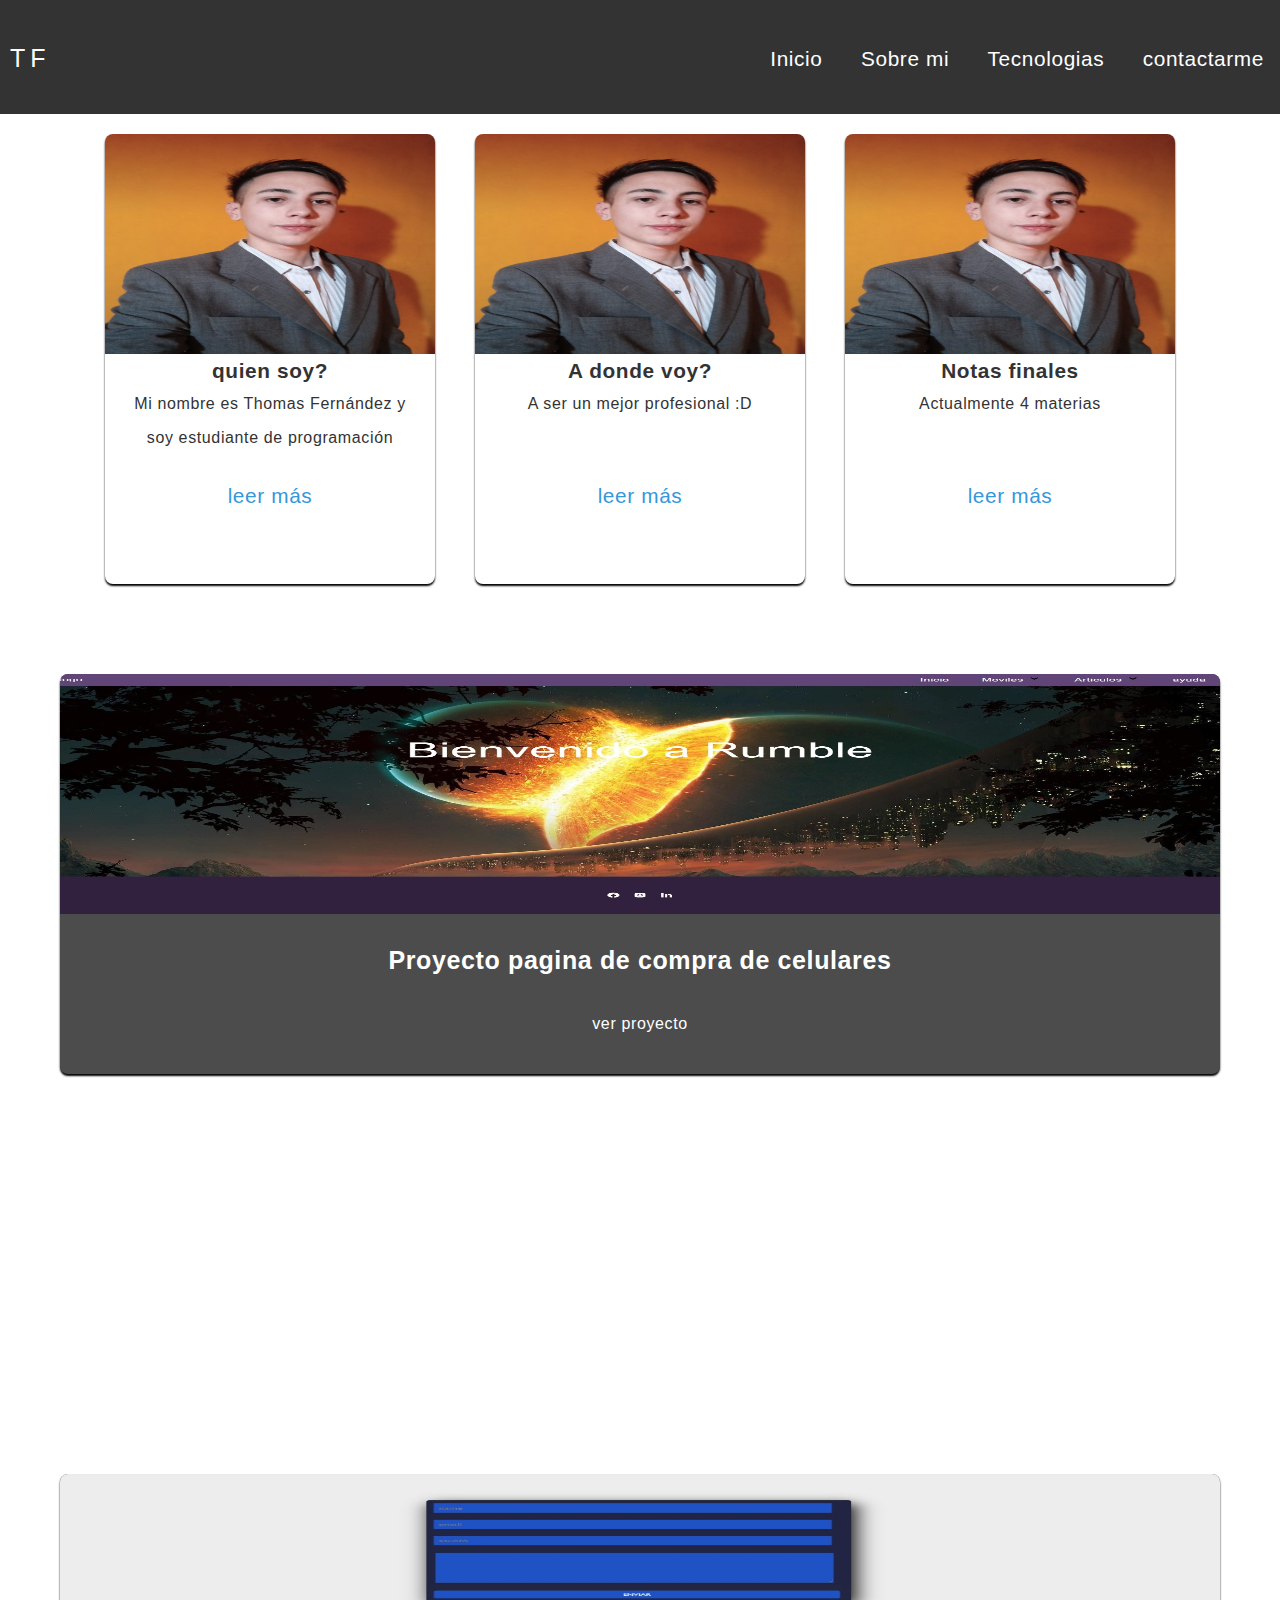
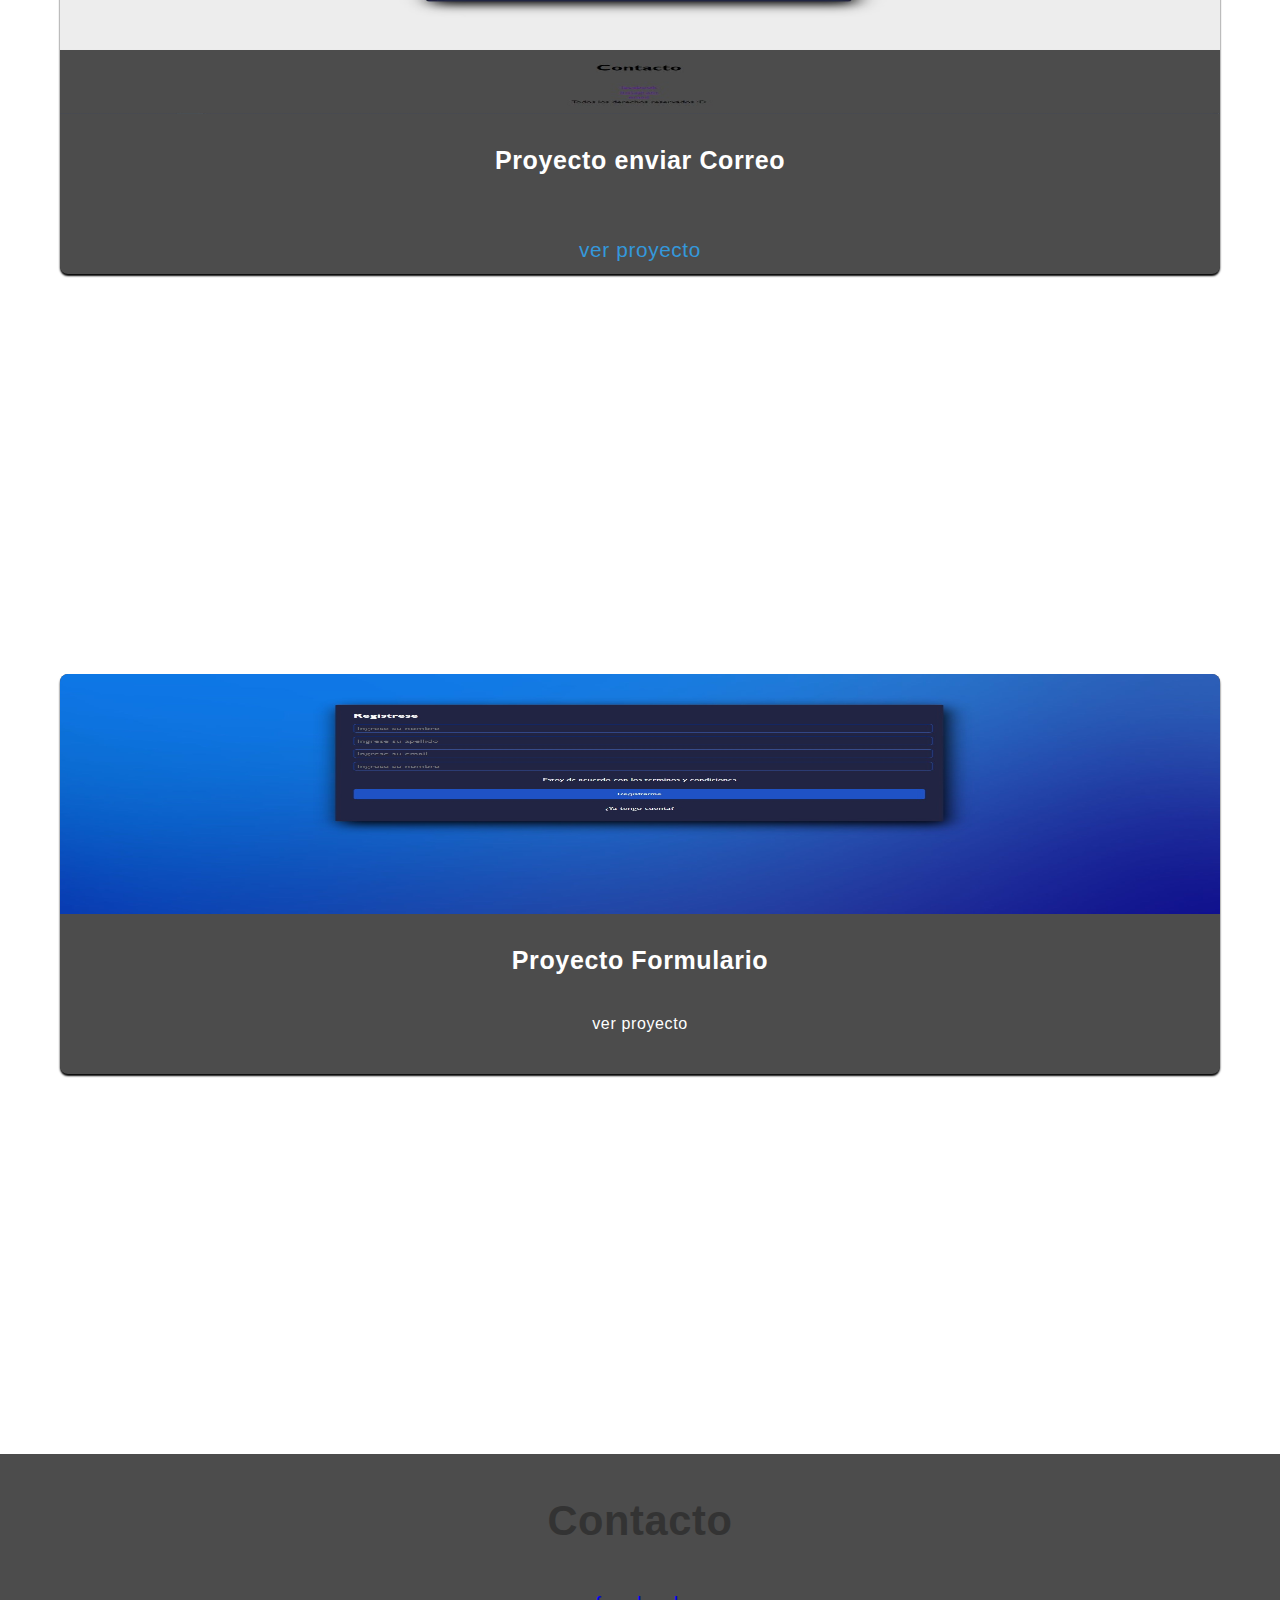
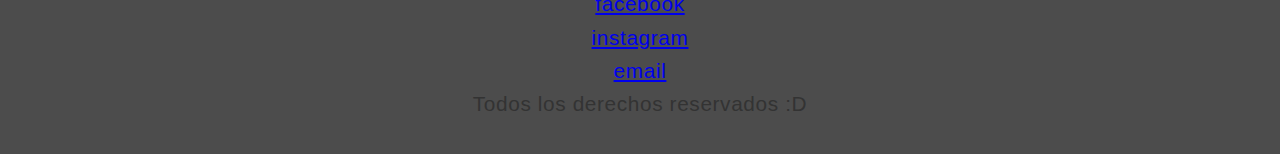
<file: index.html>
<!DOCTYPE html>
<html lang="es">
<head>
    <meta charset="UTF-8">
    <meta http-equiv="X-UA-Compatible" content="IE=edge">
    <meta name="keywords" content="programadores,programador">
    <meta name="author" content="Thomas Ezequiel Fernández">
    <title>Thomas.F</title>
    <link rel="stylesheet" type="text/css" href="estilo.css">
    <link rel="stylesheet" type="text/js" href="contactarme.js">
</head>


<body>
    <header class="header">
        <div class="logo-nav-container">
             <a href="index.html" class="logo">TF</a>
                <nav class="navigation">
                  <ul>
                  <li><a href="index.html">Inicio</a></li>
                  <li><a href="sobremi.html">Sobre mi</a></li>
                  <li><a href="tecnologias.html">Tecnologias</a></li>
                  <li><a href="contactame.html">contactarme</a></li>
                  </ul>
                </nav>
        </div>
    </header>


<main class="main">
        
    <div class="container">
        <div class="card">
    
                <img src="imagenes/fotomia.jpeg">
                <h4>quien soy?</h4>
                <p>Mi nombre es Thomas Fernández y soy estudiante de programación</p>
                <a href="sobremi.html">leer más</a>
                    
        </div>
    
        <div class="card">
    
                <img src="imagenes/fotomia.jpeg">
                <h4>A donde voy?</h4>
                <p>A ser un mejor profesional :D</p>
                <br>
                <a href="adondevoy.html">leer más</a>
        </div>
    
        
    
        <div class="card">
                <img src="imagenes/fotomia.jpeg">
                <h4>Notas finales</h4>
                <p>Actualmente 4 materias</p><br>
                 <a href="notasfinales.html">leer más</a>
                    
        </div>
    </div>
    <section class="sectioncard">

        <div class="container">
            <div class="card">
                    <img src="imagenes/PCELUS.jpg">
                    <h3>Proyecto pagina de compra de celulares</h3>                    
                    <p><a target="blank_" href="../proyectoPCelus/index.html">ver proyecto</a></p>
            </div>
     </section>
     <section class="sectioncard">
        <div class="container">
            <div class="card">
                     <img src="imagenes/correo.jpeg">
                    <br><h3>Proyecto enviar Correo</h3>
                    </p><a href="../formularioo/INDEX.HTML">ver proyecto</a>
            </div>
     </section>
     <section class="sectioncard">
    
        <div class="container">
            <div class="card">
                <img src="imagenes/formulario.jpg">
                <h3>Proyecto Formulario</h3>                    
                <p><a href="../formularioo/INDEX.HTML">ver proyecto</a></p>
                   
            </div>
     </section>


     
 </main>



 <footer class="footermain">
    <div>
    <table>
        <h1>Contacto</h1>
        <a href="https://www.facebook.com/thomy.md/" target="_blank">facebook </a> <br>
        <a href="https://www.instagram.com/thomy_fnz/" target="_blank">instagram </a><br>
        <a href="https://www.facebook.com/thomy.md/" target="_blank" >email </a><br>
        <p>Todos los derechos reservados :D</p>

    </table>
</div>
 </footer>
</body>

</html>
</file>
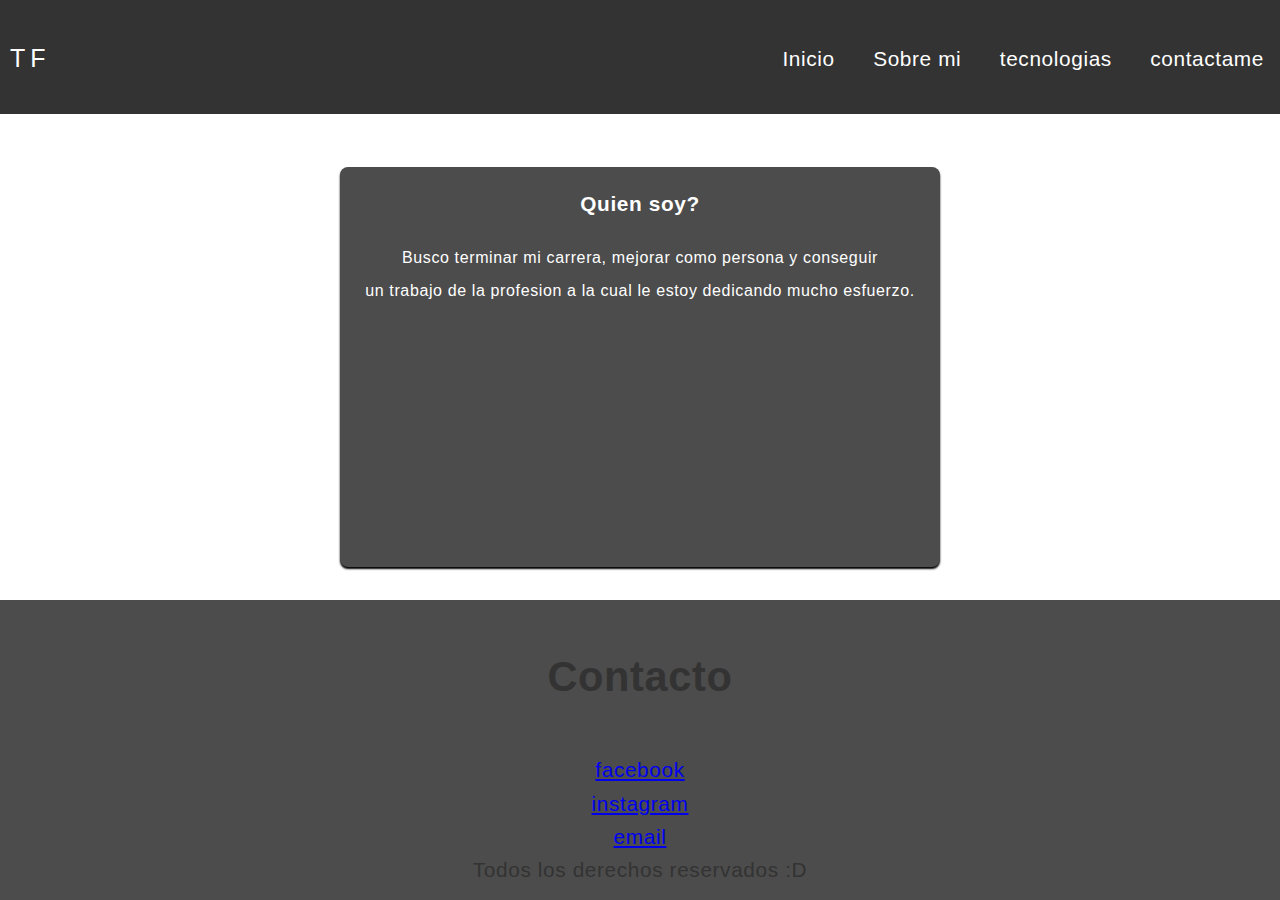
<file: adondevoy.html>
<!DOCTYPE html>
<html lang="es">
<head>
    <meta charset="UTF-8">
    <meta http-equiv="X-UA-Compatible" content="IE=edge">
    <meta name="keywords" content="programadores,programador">
    <meta name="author" content="Thomas Ezequiel Fernández">
    <title>Thomas.F</title>
    <link rel="stylesheet" type="text/css" href="estilo.css">
</head>


<body>


    <header class="header">
        <div class="container logo-nav-container">
             <a href="index.html" class="logo">TF</a> 
                <nav class="navigation">
                  <ul>
                  <li><a href="index.html">Inicio</a></li>
                  <li><a href="sobremi.html">Sobre mi</a></li>
                  <li><a href="tecnologias.html">tecnologias</a></li>
                  <li><a href="contactame.html">contactame</a></li>
                  </ul>
                </nav>
        </div>
    </header>


<main class="main">

    <br>
            <div class="containers">
                <div class="cardsobremi">
                    <h4>Quien soy?</h4>
                <p>Busco terminar mi carrera, mejorar como persona y conseguir <br>
                   un trabajo de la profesion a la cual le estoy dedicando mucho esfuerzo.</p>           
                 </div>
    

 </main>

 <footer class="nomainfooter">
    <div>
        <h1>Contacto</h1>
        <a href="https://www.facebook.com/thomy.md/" target="_blank">facebook </a> <br>
        <a href="https://www.instagram.com/thomy_fnz/" target="_blank">instagram </a><br>
        <a href="https://www.facebook.com/thomy.md/" target="_blank" >email </a><br>
        <p>Todos los derechos reservados :D</p>
    </div> 
</footer>
</body>
</html>
</file>
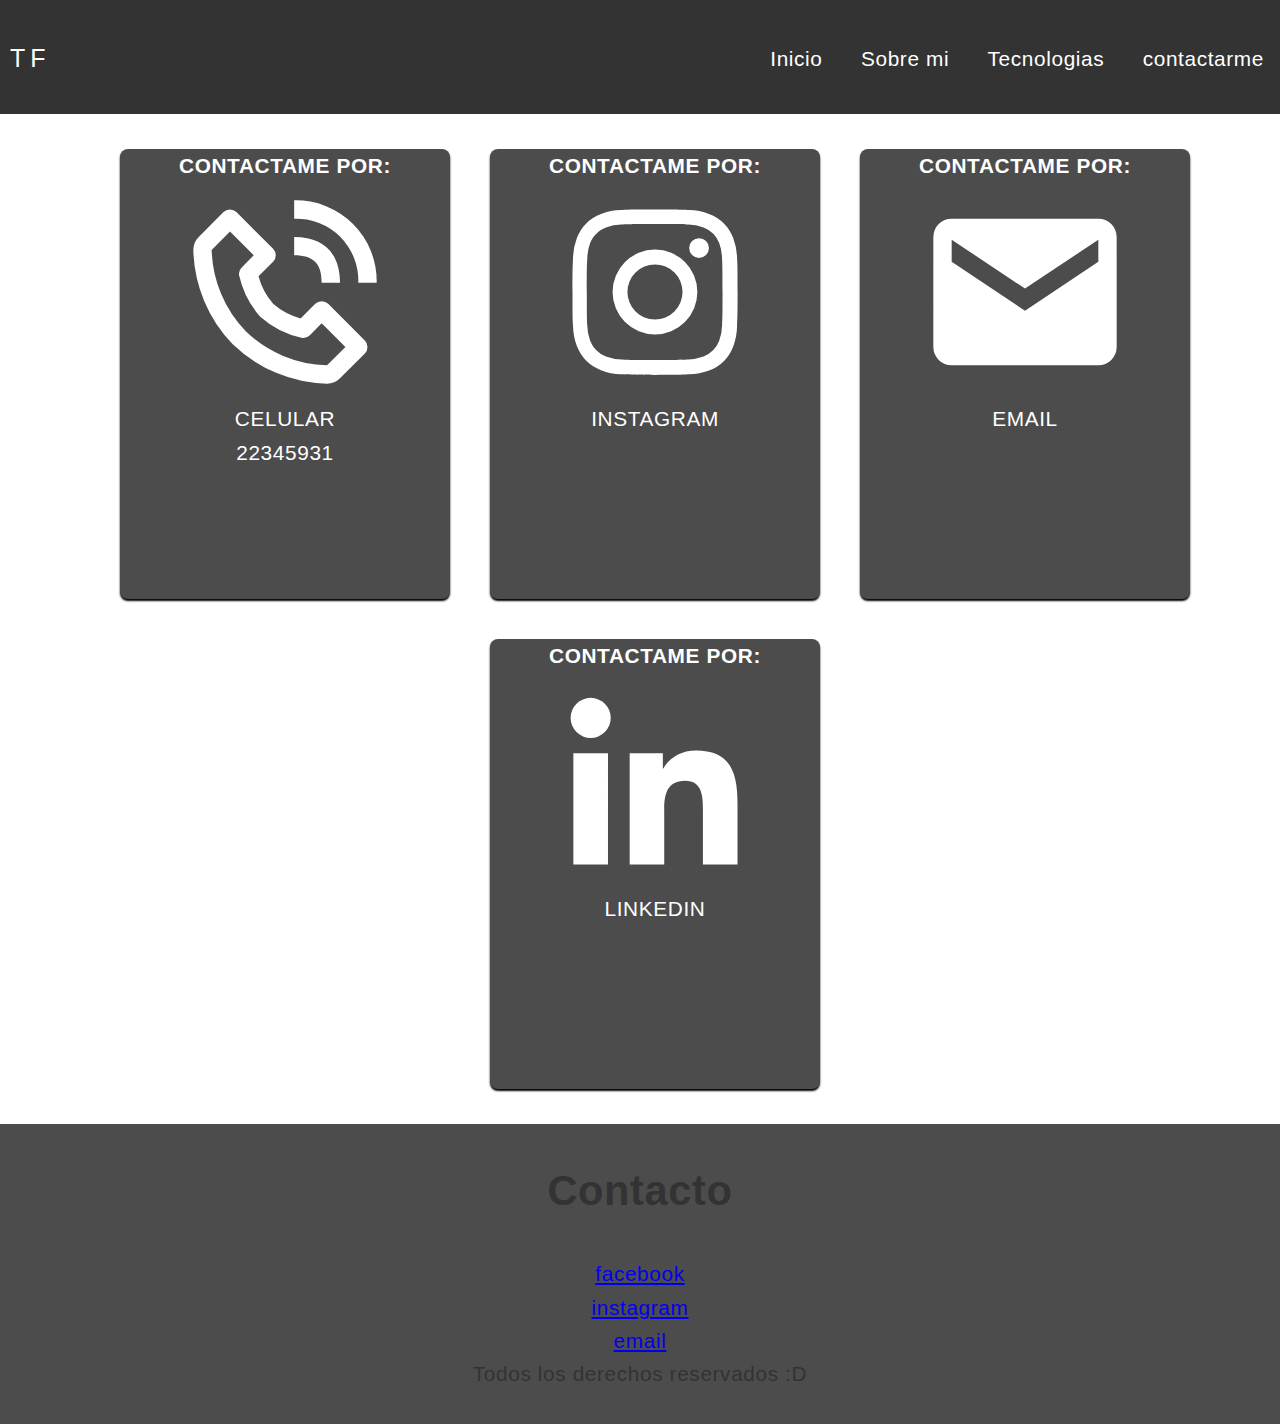
<file: contactame.html>
<!DOCTYPE html>
<html lang="es">
<head>
    <meta charset="UTF-8">
    <meta http-equiv="X-UA-Compatible" content="IE=edge">
    <meta name="keywords" content="programadores,programador">
    <meta name="author" content="Thomas Ezequiel Fernández">
    <title>Thomas.F</title>
    <link rel="stylesheet" type="text/css" href="estilo.css">
    <link rel="stylesheet" type="text/js" href="contactarme.js">
</head>


<body>
    <header class="header">
        <div class="logo-nav-container">
             <a href="index.html" class="logo">TF</a>
                <nav class="navigation">
                  <ul>
                  <li><a href="index.html">Inicio</a></li>
                  <li><a href="sobremi.html">Sobre mi</a></li>
                  <li><a href="tecnologias.html">Tecnologias</a></li>
                  <li><a href="contactame.html">contactarme</a></li>
                  </ul>
                </nav>
        </div>
    </header>


<main class="main">
        
    <div class="containernotas">
        <div class="card-Nota">
                <h4>CONTACTAME POR:</h4>
                <img src="assets/cell.svg">
                <a>CELULAR</a> <br>
                <a>22345931</a>
              
        </div>
        <div class="card-Nota">
            <h4>CONTACTAME POR:</h4>
            <img src="assets/instagram.svg">
            <a href="https://www.instagram.com/thomy_fnz/" target="_blank">INSTAGRAM </a><br>

                
    </div>
    <div class="card-Nota">
        <h4>CONTACTAME POR:</h4>
        <img src="assets/email.svg">
        <a href="#">EMAIL</a>  
    </div>
    <div class="card-Nota">
        <h4>CONTACTAME POR:</h4>
        <img src="assets/linkedin.svg">
            <a href="https://www.linkedin.com/in/thomasefernandez/" target="_blank">LINKEDIN</a>       
</div>
    </div>

    
</main>



 <footer class="footermain">
    <div>
    <table>
        <h1>Contacto</h1>
        <a href="https://www.facebook.com/thomy.md/" target="_blank">facebook </a> <br>
        <a href="https://www.instagram.com/thomy_fnz/" target="_blank">instagram </a><br>
        <a href="https://www.facebook.com/thomy.md/" target="_blank" >email </a><br>
        <p>Todos los derechos reservados :D</p>

    </table>
</div>
 </footer>
</body>

</html>
</file>
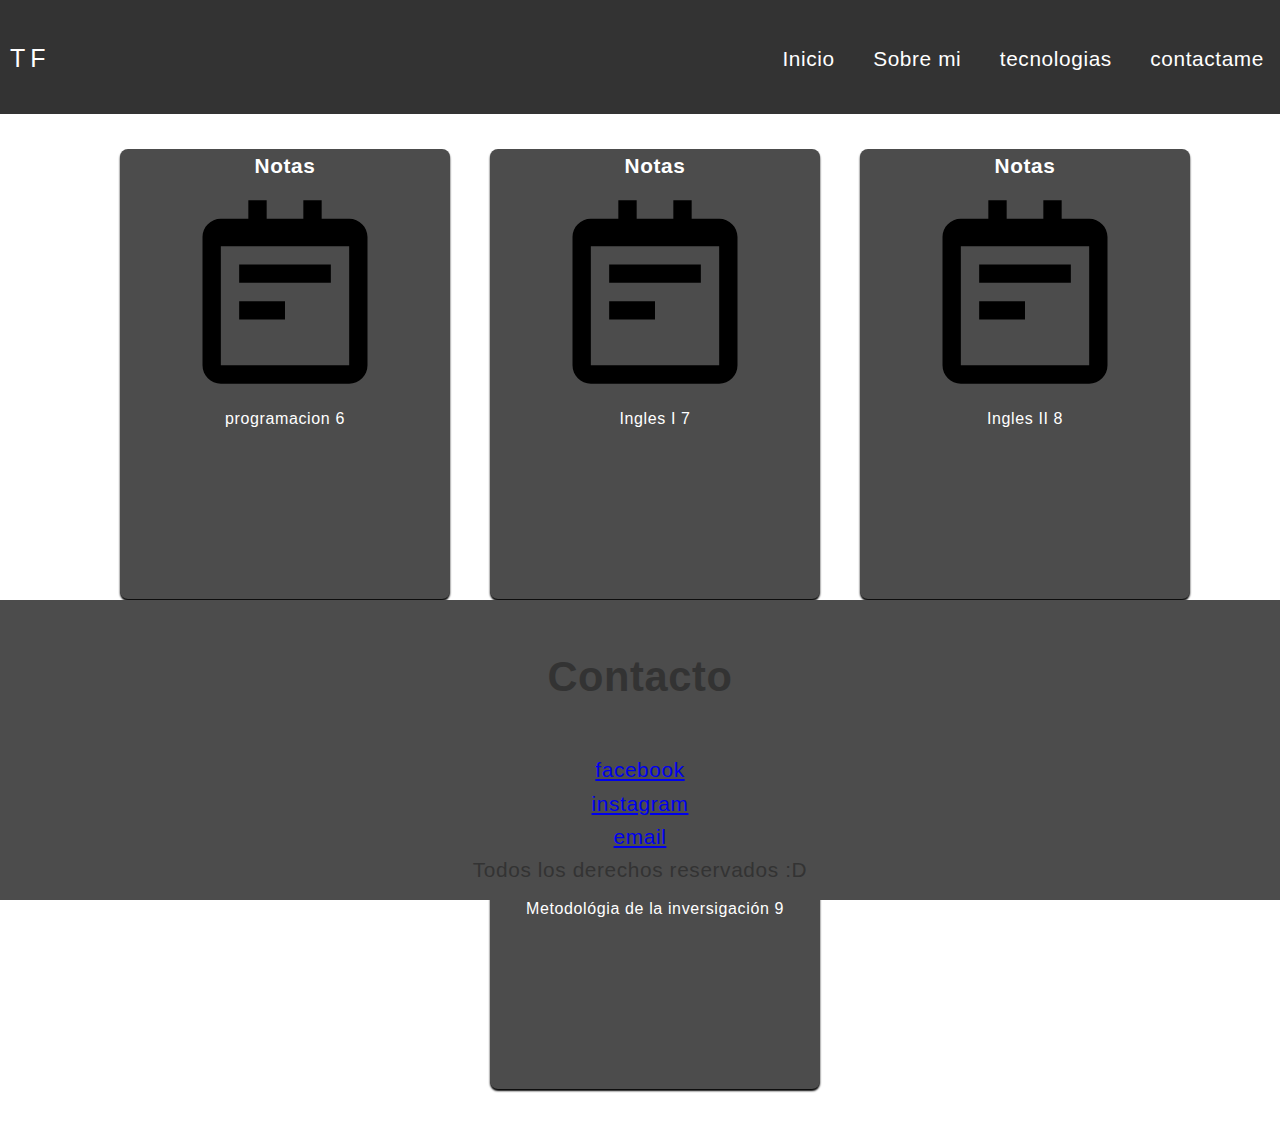
<file: notasfinales.html>
<!DOCTYPE html>
<html lang="es">
<head>
    <meta charset="UTF-8">
    <meta http-equiv="X-UA-Compatible" content="IE=edge">
    <meta name="keywords" content="programadores,programador">
    <meta name="author" content="Thomas Ezequiel Fernández">
    <title>Thomas.F</title>
    <link rel="stylesheet" type="text/css" href="estilo.css">
</head>


<body>


    <header class="header">
        <div class="container logo-nav-container">
             <a href="index.html" class="logo">TF</a>
                <nav class="navigation">
                  <ul>
                  <li><a href="index.html">Inicio</a></li>
                  <li><a href="sobremi.html">Sobre mi</a></li>
                  <li><a href="tecnologias.html">tecnologias</a></li>
                  <li><a href="contactame.html">contactame</a></li>

                  </ul>
                </nav>
        </div>
    </header>


<main class="main">
        
    <div class="containernotas">
        <div class="card-Nota">
                <h4>Notas</h4>
                <img src="assets/notas.svg">
                    <p>programacion 6</p>
        </div>
        <div class="card-Nota">
            <h4>Notas</h4>
            <img src="assets/notas.svg">
               
                <p>Ingles I 7</p>
                
    </div>
    <div class="card-Nota">
        <h4>Notas</h4>
        <img src="assets/notas.svg">
            <p>Ingles II 8</p> 
    </div>
    <div class="card-Nota">
        <h4>Notas</h4>
        <img src="assets/notas.svg">
            <p>Metodológia de la inversigación 9</p>  
</div>
    </div>
 </main>

 <footer class="nomainfooter">
    <div >
        <h1>Contacto</h1>
        <a href="https://www.facebook.com/thomy.md/" target="_blank">facebook </a> <br>
        <a href="https://www.instagram.com/thomy_fnz/" target="_blank">instagram </a><br>
        <a href="https://www.facebook.com/thomy.md/" target="_blank" >email </a><br>
        <p>Todos los derechos reservados :D</p>
    </div> 
</footer>

</body>
</html>
</file>
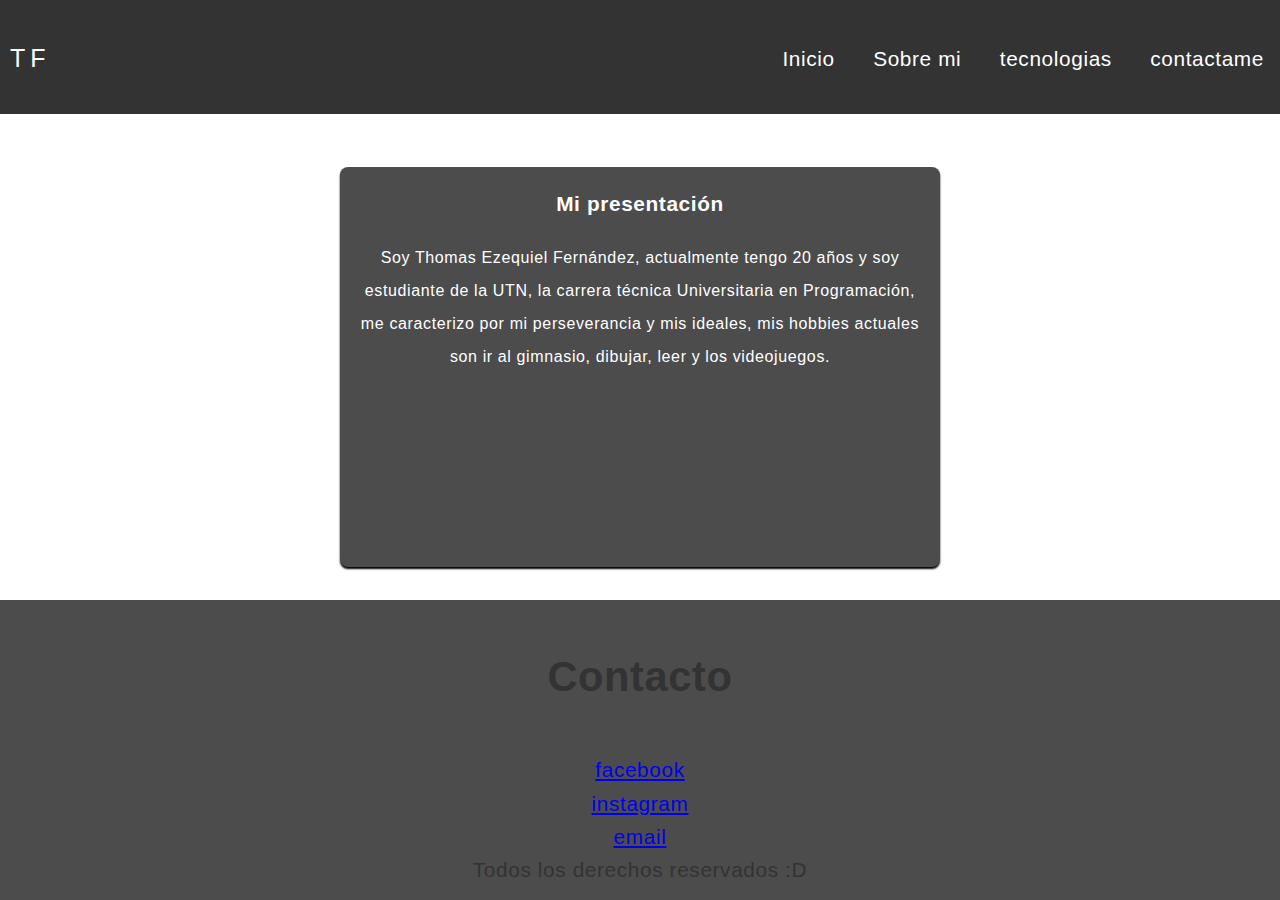
<file: sobremi.html>
<!DOCTYPE html>
<html lang="es">
<head>
    <meta charset="UTF-8">
    <meta http-equiv="X-UA-Compatible" content="IE=edge">
    <meta name="keywords" content="programadores,programador">
    <meta name="author" content="Thomas Ezequiel Fernández">
    <title>Thomas.F</title>
    <link rel="stylesheet" type="text/css" href="estilo.css">
</head>


<body>


    <header class="header">
        <div class="container logo-nav-container">
             <a href="index.html" class="logo">TF</a> 
                <nav class="navigation">
                  <ul>
                  <li><a href="index.html">Inicio</a></li>
                  <li><a href="sobremi.html">Sobre mi</a></li>
                  <li><a href="tecnologias.html">tecnologias</a></li>
                  <li><a href="contactame.html">contactame</a></li>
                  </ul>
                </nav>
        </div>
    </header>


<main class="main">

    <br>
            <div class="containers">
                <div class="cardsobremi">
                    <h4>Mi presentación</h4>
                    <p>Soy Thomas Ezequiel Fernández, actualmente tengo 20 años y soy estudiante de la UTN, 
                        la carrera técnica Universitaria en Programación, me caracterizo  por mi perseverancia y mis ideales,
                        mis hobbies actuales son ir al gimnasio, dibujar, leer y los videojuegos.</p>          
                 </div>
    

 </main>

 <footer class="nomainfooter">
    <div>
        <h1>Contacto</h1>
        <a href="https://www.facebook.com/thomy.md/" target="_blank">facebook </a> <br>
        <a href="https://www.instagram.com/thomy_fnz/" target="_blank">instagram </a><br>
        <a href="https://www.facebook.com/thomy.md/" target="_blank" >email </a><br>
        <p>Todos los derechos reservados :D</p>
    </div> 
</footer>
</body>
</html>
</file>
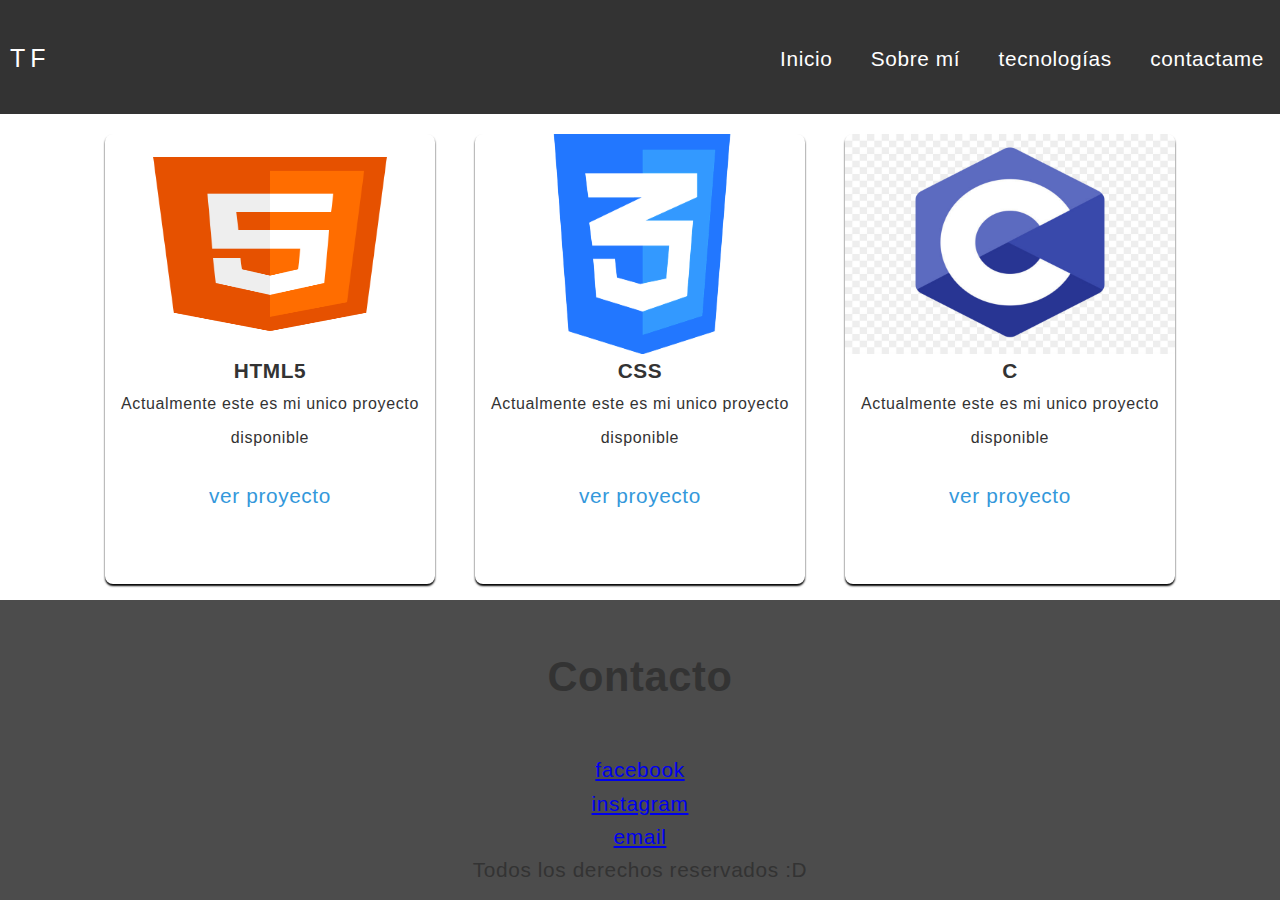
<file: tecnologias.html>
<!DOCTYPE html>
<html lang="es">
<head>
    <meta charset="UTF-8">
    <meta http-equiv="X-UA-Compatible" content="IE=edge">
    <meta name="keywords" content="programadores,programador">
    <meta name="author" content="Thomas Ezequiel Fernández">
    <title>Thomas.F</title>
    <link rel="stylesheet" type="text/css" href="estilo.css">
</head>


<body>


    <header class="header">
        <div class="container logo-nav-container">
             <a href="index.html" class="logo">TF</a>
                <nav class="navigation">
                  <ul>
                  <li><a href="index.html">Inicio</a></li>
                  <li><a href="sobremi.html">Sobre mí</a></li>
                  <li><a href="tecnologias.html">tecnologías</a></li>
                  <li><a href="contactame.html">contactame</a></li>

                  </ul>
                </nav>
        </div>
    </header>


<main class="main">
        
    <div class="container">
        <div class="card">
    
                <img src="imagenes/html5.png">
                <h4>HTML5</h4>
                <p>Actualmente este es mi unico proyecto disponible</p>
                <a href="index.html">ver proyecto</a>
                    
        </div>
    
        <div class="card">
    
                <img src="imagenes/CSS.png">
                <h4>CSS</h4>
                <p>Actualmente este es mi unico proyecto disponible</p>
                <a href="index.html">ver proyecto</a>
        </div>


        <div class="card">
    
            <img src="imagenes/c.jpg">
            <h4>C</h4>
            <p>Actualmente este es mi unico proyecto disponible</p>
            <a href="index.html">ver proyecto</a>
    </div>
    </div>
 </main>
 <footer class="nomainfooter">
    <div>
        <h1>Contacto</h1>
        <a href="https://www.facebook.com/thomy.md/" target="_blank">facebook </a> <br>
        <a href="https://www.instagram.com/thomy_fnz/" target="_blank">instagram </a><br>
        <a href="https://www.facebook.com/thomy.md/" target="_blank" >email </a><br>
        <p>Todos los derechos reservados :D</p>
    </div> 
</footer>
</body>
</html>
</file>
<file: estilo.css>
@import url('https://fonts.googleapis.com/css2?family=Oswald:wght@300&display=swap');
*{
    padding: 0%;
    margin: 0%;


}
html body{
    margin: 0%;
    padding: 0%;
}
/*navegador*/
body{ 
    width: 100%;
    height: 100%;
    flex-wrap:wrap;
    color: #333;
    font-family: sans-serif;
    font-size: 1.3rem;
    letter-spacing: 0.03em;
    line-height: 1.6em;
    margin: 0;
    padding-bottom: 500px;
    

}
body::-webkit-scrollbar{
    width: 20px;
    background: #ccc;
}
body::-webkit-scrollbar-thumb{

    height: 30px;
    background: rgb(0, 0, 0);
    border-radius: 5px ; 
}
header{
    background: #333;
    color: white;
    height: 50px;
    padding: 2rem 0;
    flex-wrap: wrap;
}
header a { 
    color: white;
    text-decoration: none;
    align-items: center;

}
.logo-nav-container{

    display: flex;
    justify-content: space-between;
    align-items: center;
}

.navigation ul {
    margin: 0;
    padding: 0;
    list-style: none;
}
.navigation ul li {
   display: inline-block;
}
.navigation ul li a{
    display: block;
    padding: 0.5rem 1rem;
 }
 .navigation ul li a:hover{
    background: #ccc;
    transition: all 0.4s linear;

 }
.title{
        text-align: center;
        font-size: 40px;
        color: #6a6a6a;
        margin-top: 100px;
        font-weight: 100;
}
p{
margin-bottom: 1.6em;
}
/*cards inicio*/
main .container {
    width: 100%;
    max-width: 1200px;
    display: flex;
    flex-wrap: wrap;
    justify-content: center;
    margin: 0 auto;
    padding-bottom: 50px;
    min-width: none;
}

.container .card {
    width: 330px;
    height: 450px;
    flex-wrap: wrap;
    box-shadow: 0 2px 2px rgba(0,0,0.2);
    overflow: hidden;
    border-radius: 8px;
    margin: 20px;
    text-align: center;
    transition: all 0.25s;
    float: left;
}
.container .card:hover{
    transform: translateY(-15px);
    box-shadow: 0 12px 16px rgba(0,0,0.2);
}

.container .card img{
    width: 330px;
    height: 220px;
}

.container .card h4{
   font-weight: 600;
}
.container .card p{

padding: 0 1rem;
font-size: 16px;
font-weight: 300;
    

}
.container .card a {
font-weight: 500;
text-decoration: none;
color: #3498db;
}
.container .card p a {
font-weight: 500;
text-decoration: none;
color: white;
}
.container .card p a:hover{

    text-decoration: underline;

}
/*Imagenes*/
img{
    float: left;
    width: 85px;
}
/*FOOTERS */
footer{
    background: #4c4c4c;
    text-align: center;
    position: absolute;
    width: 100%;
    height: 300px;
    
}
footer h1 {
margin: 50px;

}
.nomainfooter {
    width: 100%;
    height: 300px;
    background: #4c4c4c;
    justify-content: center;
    text-align: center;
    position: absolute;
    bottom: 0%;
}
.nomainfooter h1 {
    padding: 10px;
    font-family: 'Gill Sans', 'Gill Sans MT', Calibri, 'Trebuchet MS', sans-serif;

}
/*cards sobremi */
main .containers {
    width: 100%;
    max-width: 1200px;
    height: 430px;
    display: flex;
    flex-wrap: wrap;
    justify-content: center;
    margin: auto;
}
.containers .cardsobremi{
    width: 600px;
    height: 400px;
    flex-wrap: wrap;
    box-shadow: 0 2px 2px rgba(0,0,0.2);
    overflow: hidden;
    border-radius: 8px;
    margin: 20px;
    text-align: center;
    transition: all 0.25s;
    float: left;
    background: #4c4c4c;

}
.containers .cardsobremi p{
    padding: 0 1rem;
    font-size: 16px;
    font-weight: 300;
    color: white;
}
.containers .cardsobremi a {
font-weight: 500;
text-decoration: none;
color: #3498db;
}
.containers .cardsobremi h4{
    font-weight: 600;
    color: white;
    padding: 20px;
 }
.containers .cardsobremi:hover{
    transform: translateY(-15px);
    box-shadow: 0 12px 16px rgba(0,0,0.2);
}
/*cards notas*/
main .containernotas {
    width: 100%;

    height: 90%;
    display: flex;
    flex-wrap: wrap;
    justify-content: center;
    margin: 15px;
}
.containernotas .card-Nota{
    width: 330px;
    height: 450px;
    flex-wrap: wrap;
    box-shadow: 0 2px 2px rgba(0,0,0.2);
    overflow: hidden;
    border-radius: 8px;
    margin: 20px;
    text-align: center;
    transition: all 0.25s;
    float: left;
    background: #4c4c4c;
}
.containernotas .card-Nota p{
    padding: 0 1rem;
    font-size: 16px;
    font-weight: 300;
    color: white;
}
.containernotas .card-Nota a {
font-weight: 500;
text-decoration: none;
color: white;
}
.containernotas .card-Nota h4{
    font-weight: 600;
    color: white;
 }
.containernotas .card-Nota:hover{
    transform: translateY(-15px);
    box-shadow: 0 12px 16px rgba(0,0,0.2);
}
.containernotas .card-Nota img{
    width: 330px;
    height: 220px;
}
/*LOGO*/
.logo{
    margin: 10px;
    padding: 0;
    list-style: none;
    letter-spacing: 5px;
    font-size: 1.2em;
}
.logo:hover{
    transition: all 0.4s linear;
    color: orange;
    justify-content: center;
}


/*CARD SECCIÓN */
.sectioncard {

width: 100%;
height: 800px;
margin: 0%;
justify-content: center;
display: flex;


}

.sectioncard .card{
    width:100%;
    height: 400px;
    flex-wrap: wrap;
    box-shadow: 0 2px 2px rgba(0,0,0.2);
    overflow: hidden;
    border-radius: 8px;
    margin: 20px;
    text-align: center;
    transition: all 0.25s;
    float: left;   
    background: #4c4c4c;
}
.sectioncard .card h3{
    color: white;
    font-size: 25px;
    padding-bottom: 30px;
  
}

.sectioncard .card img{

    width: 100%;
    height: 60%;
    padding-bottom: 30px;
  
}

.sectioncard .card p{
    color: white;
  
}
</file>
